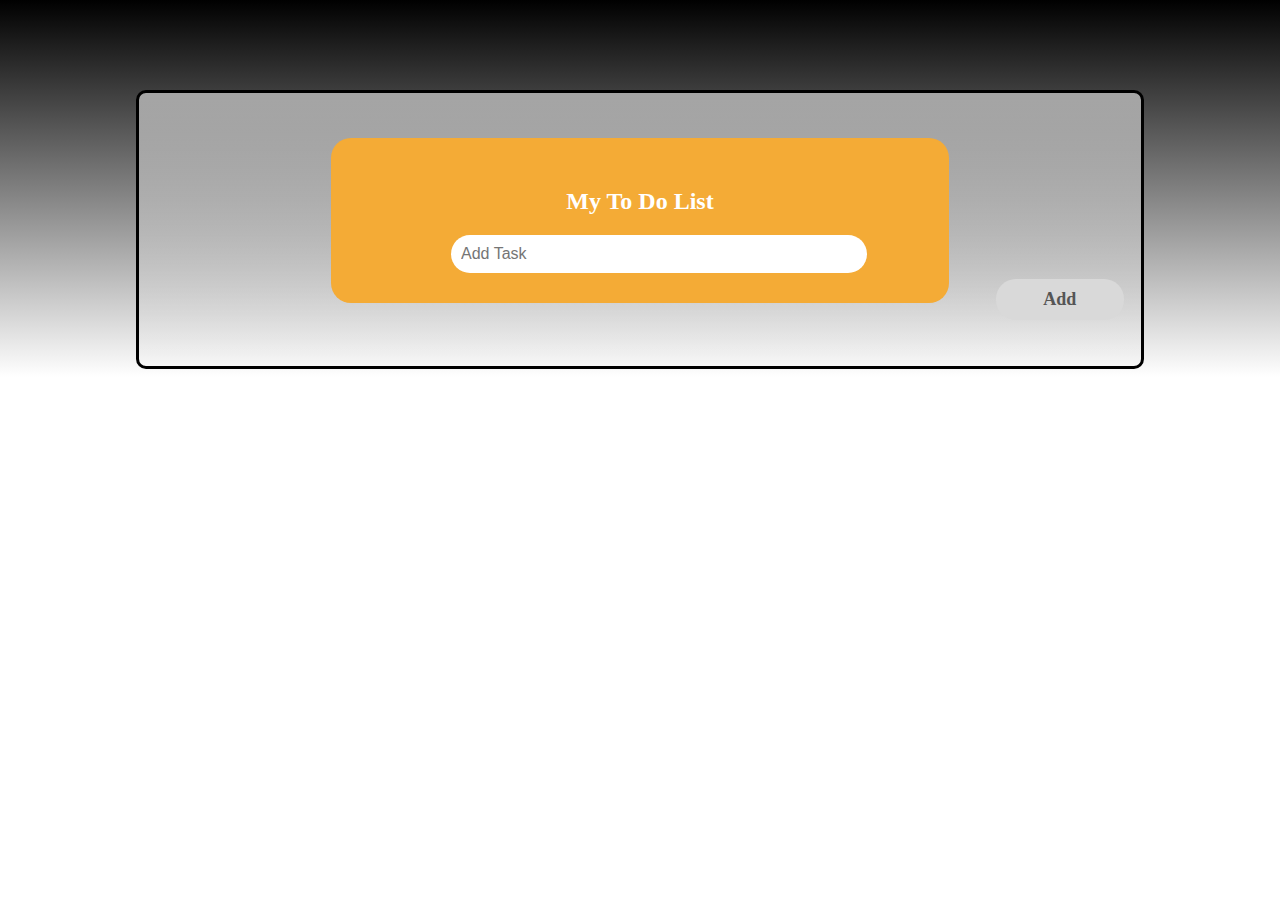
<file: ToDoList1/index.html>
<!DOCTYPE html>
<html lang="en">
<head>
    <meta charset="UTF-8">
    <meta name="viewport" content="width=device-width, initial-scale=1.0">
    <link rel="stylesheet" href="style.css">
    <title>todolist</title>
</head>
<body>
    <div class="con">

        <div class="header" id="mydiv">
            <h2>My To Do List</h2>
            <input type="text" id="myInput" placeholder="Add Task">
            <span onclick="newElement()" class="addBtn">Add</span>
        </div>
        
        <div class="mid">
            <ul id="myUL">
            </ul>
        </div>

    </div>

    <script src = "script.js"></script>
</body>
</html>
</file>
<file: ToDoList1/style.css>
/* Include the padding and border in an element's total width and height */
* {
    box-sizing: border-box;
  }
  
  /* Remove margins and padding from the list */
  ul {
    margin: 0;
    padding: 0;
  }

  body{
    background-image: linear-gradient(black,white);
    background-repeat: no-repeat;
  }

  .con{ 
    margin: 10vh 10vw 0% 10vw;
    padding-top: 5vh;
    padding-left: 15vw;
    padding-bottom: 5%;
    padding-right: 15vw;
    border-radius: 10px;
    /* background-color: rgba(179, 245, 181, 0.309); */
    background-image: linear-gradient(rgba(255, 255, 255, 0.534),rgba(0, 0, 0, 0));
    border: solid;
    border-radius: 10px;
    /* border-color: rgba(255, 255, 255, 0.534); */
  }

  /* .mid{
    /* margin-right: 80em; */
    /* padding-left: 15vw;
    padding-bottom: 5%;
    padding-right: 15vw; */
    /* width: 100%; */
    /* border-radius: 10px; */
    /* padding-left: 55%; 
    /* background-color: rgba(179, 245, 181, 0.309); */
    /* background-image: linear-gradient(rgba(255, 255, 255, 0.534),rgba(0, 0, 0, 0)); */
    /* border: solid; */
    /* border-radius: 10px; */
    /* background-color: blue; *
    padding: 0px 30px 0px 30px;
    color: rgb(16, 0, 0);
    text-align: center;
    border-radius: 20px;
  }
   */
  ul li {
    cursor: pointer;
    position: relative;
    padding: 12px 8px 12px 40px;
    background: #eee;
    font-size: 18px;
    transition: 0.2s;
    list-style: none;
  
    -webkit-user-select: none;
    -moz-user-select: none;
    -ms-user-select: none;
    user-select: none;
  }
  
  ul li:nth-child(odd) {
    background: #f9f9f9;
  }
  
  ul li:hover {
    background: #ddd;
  }
  
  ul li.checked {
    background: #888;
    color: #fff;
    text-decoration: line-through;
  }
  
  ul li.checked::before {
    content: '';
    position: absolute;
    border-color: #fff;
    border-style: solid;
    border-width: 0 2px 2px 0;
    top: 10px;
    left: 16px;
    transform: rotate(45deg);
    height: 15px;
    width: 7px;
  }
  
  .close {
    position: absolute;
    right: 0;
    top: 0;
    padding: 12px 16px 12px 16px;
  }
  
  .close:hover {
    background-color: #1f070552;
    color: white;
  }

  .header {
    background-color: #f4ab36;
    padding: 30px 40px;
    color: white;
    text-align: center;
    border-radius: 20px;
    /* border-end-end-radius: 0px ; */
    /* border-bottom-left-radius: 0px; */
    /* border-bottom-right-radius: 0px; */
  }
  
  .header:after {
    content: "";
    display: table;
    clear: both;
    border-bottom-left-radius: 0px;
    border-bottom-rigth-radius: 0px;
  }
  
  input {
    margin: 0;
    border: none;
    border-radius: 20px;
    width: 77.25%;
    padding: 10px;
    float: left;
    font-size: 16px;
    position: relative;
    margin-left: 5em;
  }
  
  .addBtn {
    position: absolute;
    padding: 10px;
    width: 10%;
    background: #d9d9d9;
    color: #555;
    float: left;
    text-align: center;
    font-size: 18px;
    font-weight: 600;
    cursor: pointer;
    transition: 0.3s;
    border-radius: 20px;
    margin-left: 6em;
    margin-bottom: 6.35em;
    bottom: 25.9em;
  }
  
  .addBtn:hover {
    background-color: #bbb;
  }
</file>
